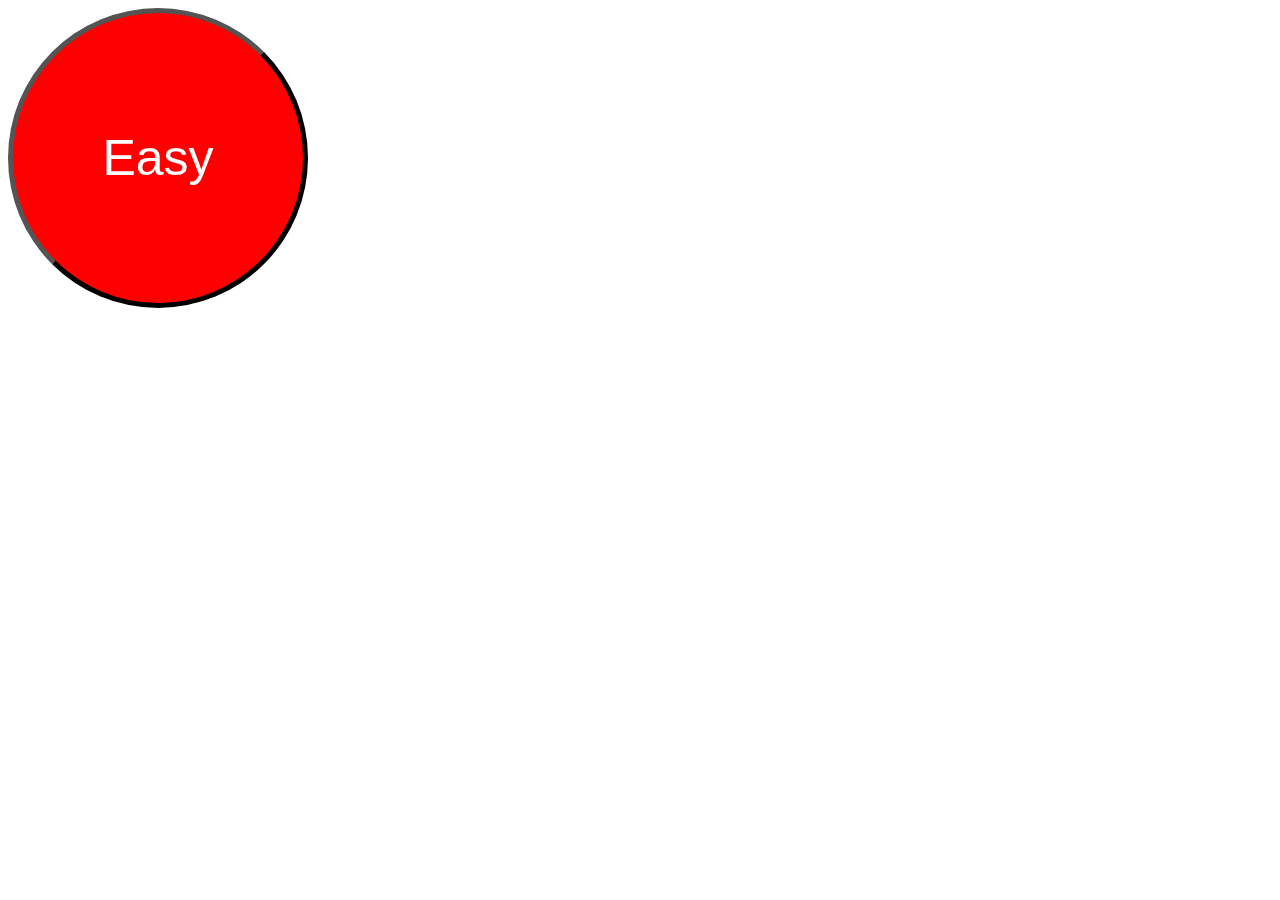
<file: New Folder/index.html>
<!DOCTYPE html>
   <html>
     <head>
     <title>That Was Easy</title>
  <link href="styles.css" rel="stylesheet">
       <title>That Was Easy</title>
     </head>
     <body>
     <button type="button" id="easy">Easy</button>
     <script src="https://code.jquery.com/jquery-2.2.3.min.js"></script>
     <script src="main.js"></script>
     </body>
   </html>
</file>
<file: New Folder/styles.css>
#easy {
  width: 300px;
  height: 300px;
  border-radius: 150px;
  border-color: black;
  background-color: red;
  font-size: 50px;
  color: white;
  border-width: 5px;
}
</file>
